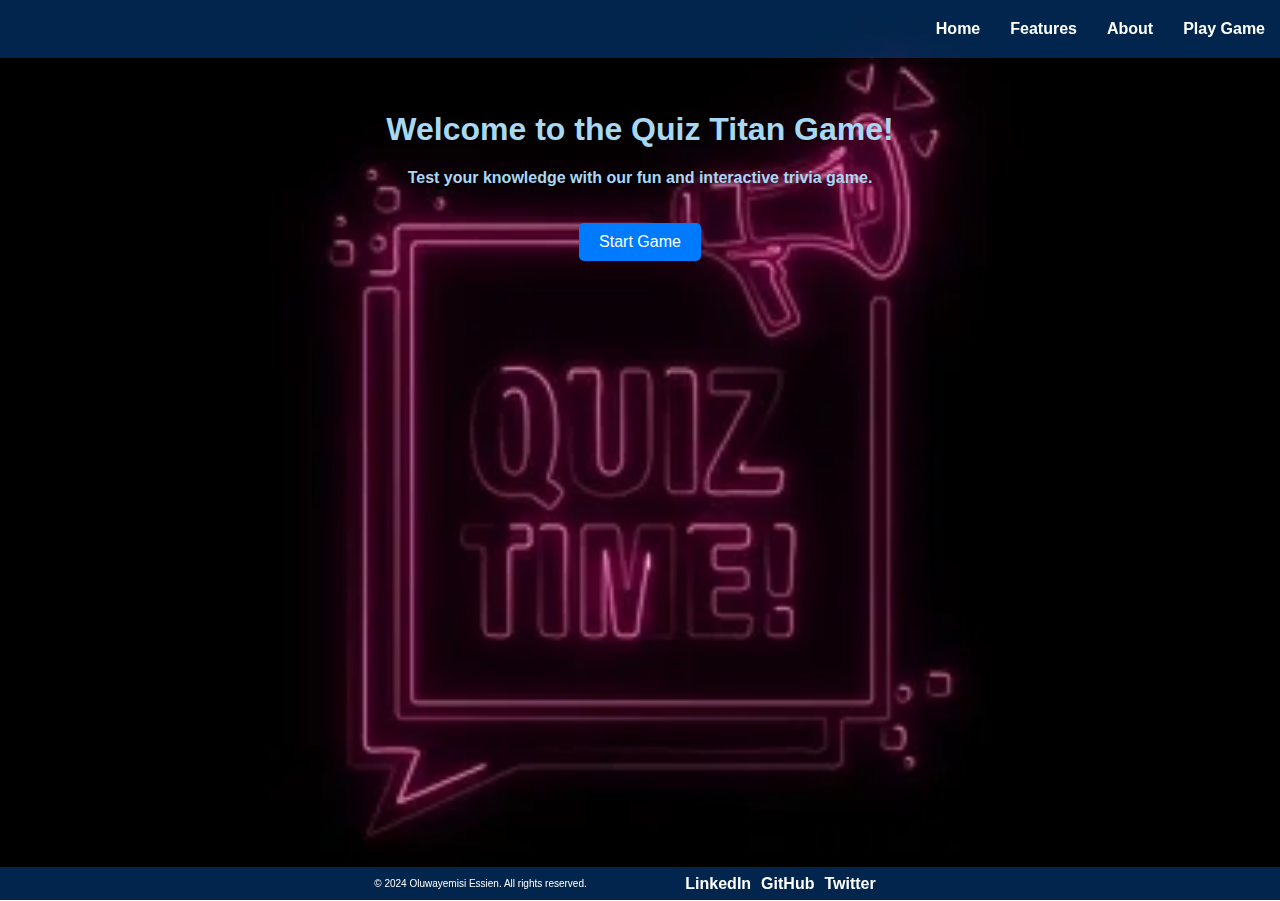
<file: index.html>
<!DOCTYPE html>
<html lang="en">
<head>
    <meta charset="UTF-8">
    <meta name="viewport" content="width=device-width, initial-scale=1.0">
    <title>Quiz Titan Game</title>
    <link rel="stylesheet" href="styles.css">
</head>
<header>
    <nav>
        <ul>
            <li><a href="index.html">Home</a></li>
            <li><a href="features.html">Features</a></li>
            <li><a href="about.html">About</a></li>
            <li><a href="game-container.html">Play Game</a></li>
        </ul>
    </nav>
</header>
<body>
    <div class="container">
        <h1>Welcome to the Quiz Titan Game!</h1>
        <p><b>Test your knowledge with our fun and interactive trivia game.</b></p>
        <div id="game-container" class="hidden">
            <div id="question-container">
                <h2 id="question"></h2>
                <div id="answer-buttons" class="btn-grid"></div>
            </div>
            <button id="next-btn" class="btn">Next</button>
        </div>
        <button id="start-btn" class="btn">Start Game</button>
        <div id="result" class="hidden"></div>
        <button id="play-again-btn" class="btn hidden">Play Again</button>
    </div>
    <footer>
        <div class="team-member">
            <p>&copy; 2024 Oluwayemisi Essien. All rights reserved.</p>
            <ul>
                <li><a href="https://www.linkedin.com/in/oluwayemisi-essien">LinkedIn</a></li>
                <li><a href="https://github.com/Yemisi-jay">GitHub</a></li>
                <li><a href="https://twitter.com/oluwayemicie">Twitter</a></li>
            </ul>
        </div>
    </footer>
    <script src="script.js"></script>
</body>
</html>
</file>
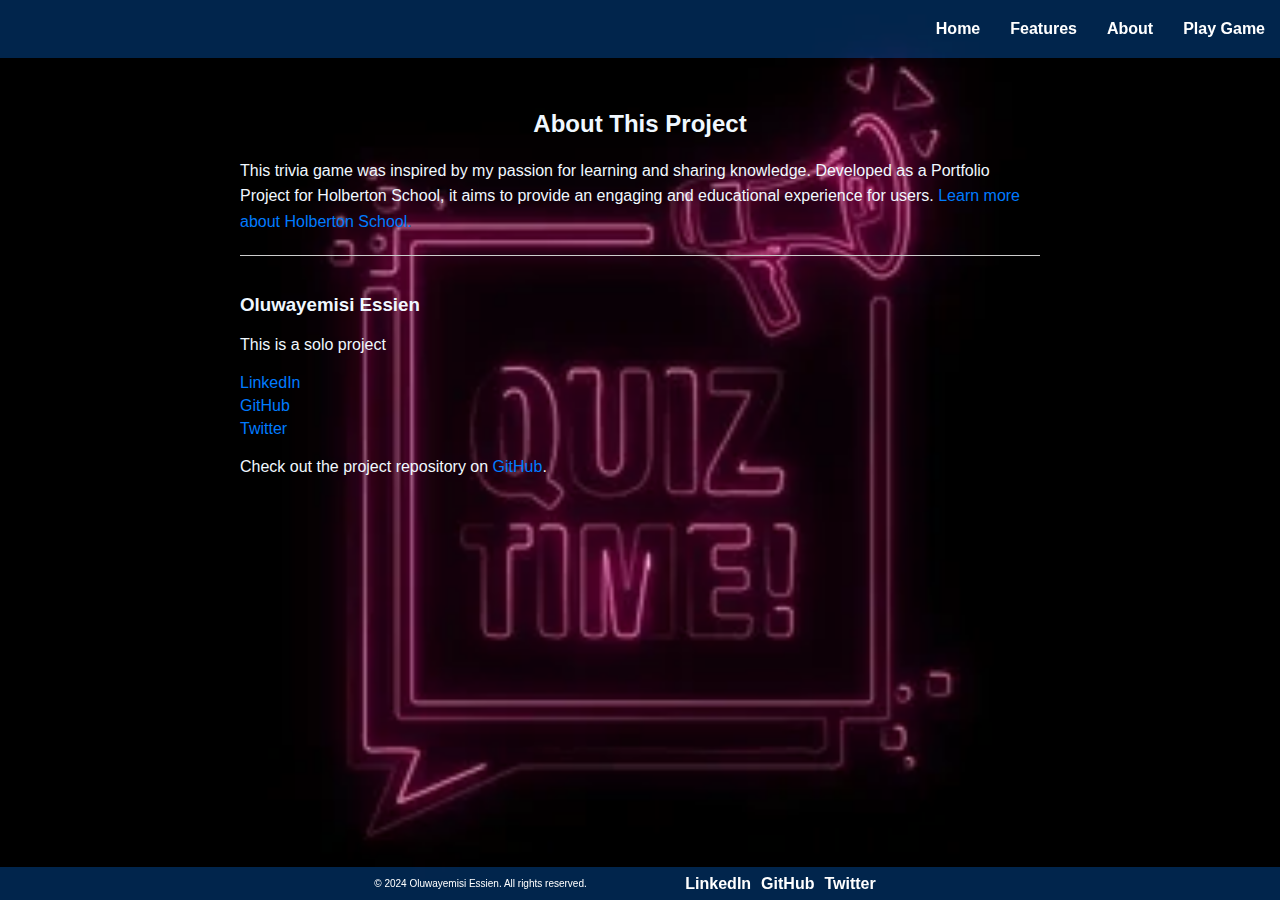
<file: about.html>
<!DOCTYPE html>
<html lang="en">
<head>
    <meta charset="UTF-8">
    <meta name="viewport" content="width=device-width, initial-scale=1.0">
    <title>About</title>
    <link rel="stylesheet" href="styles.css">
</head>
<header>
    <nav>
        <ul>
            <li><a href="index.html">Home</a></li>
            <li><a href="features.html">Features</a></li>
            <li><a href="about.html">About</a></li>
            <li><a href="game-container.html">Play Game</a></li>
        </ul>
    </nav>
</header>
<body>
    <section id="about" class="section">
        <h2>About This Project</h2>
        <p>This trivia game was inspired by my passion for learning and sharing knowledge. Developed as a Portfolio Project for Holberton School, it aims to provide an engaging and educational experience for users. <a href="https://www.holbertonschool.com" target="_blank">Learn more about Holberton School.</a></p>
        <div class="team">
            <h3>Oluwayemisi Essien</h3>
            <p>This is a solo project</p>
            <ul>
                <li><a href="https://www.linkedin.com/in/oluwayemisi-essien">LinkedIn</a></li>
                <li><a href="https://github.com/Yemisi-jay">GitHub</a></li>
                <li><a href="https://twitter.com/oluwayemicie">Twitter</a></li>
            </ul>
        </div>
        <p>Check out the project repository on <a href="https://github.com/Yemisi-jay/Quiz-Titan-Game">GitHub</a>.</p>
    </section>
</body>
<footer>
    <div class="team-member">
        <p>&copy; 2024 Oluwayemisi Essien. All rights reserved.</p>
        <ul>
            <li><a href="https://www.linkedin.com/in/oluwayemisi-essien">LinkedIn</a></li>
            <li><a href="https://github.com/Yemisi-jay">GitHub</a></li>
            <li><a href="https://twitter.com/oluwayemicie">Twitter</a></li>
        </ul>
    </div>
</footer>
</html>
</file>
<file: styles.css>
body {
    font-family: Arial, sans-serif;
    display: flex;
    justify-content: center;
    height: 100vh;
    margin: 0;
    background-image: url('quiztime.jpg');
    background-size: cover;
    background-repeat: no-repeat;
    background-position: center center;
    color: rgb(167, 217, 243);
}

header {
    width: 100%;
    background-color: rgba(2, 122, 251, 0.3);
    padding: 10px 10px;
    position: fixed;
    top: 0;
    display: flex;
    align-items: center; 
}

nav {
    width: 100%;
}

nav ul {
    list-style: none;
    padding: 0;
    margin: 0;
    display: flex;
    justify-content: right;
}

nav ul li {
    margin: 0;
}

nav ul li a {
    text-decoration: none;
    color: #fff;
    font-weight: bold;
    padding: 10px 15px;
    display: block;
}

nav ul li a:hover {
    background-color: #575757;
    border-radius: 5px;
}

.container {
    margin-top: 7%;
    align-items: center;
    text-align: center;
}

.btn {
    background-color: #007bff;
    color: white;
    border: none;
    padding: 10px 20px;
    margin: 20px;
    cursor: pointer;
    font-size: 16px;
    border-radius: 5px;
}

.btn:hover {
    background-color: #0056b3;
}

.hidden {
    display: none;
}

.btn-grid {
    display: grid;
    grid-template-columns: repeat(2, auto);
    gap: 10px;
    margin: 20px 0;
}

.btn-grid .btn {
    font-size: 14px;
}

#result {
    font-size: 20px;
    margin-top: 20px;
}

#question {
    font-size: 24px;
    margin: 20px 0;
}

.feedback {
    font-size: 18px;
    margin-top: 10px;
}

footer {
    background-color: rgba(2, 122, 251, 0.3);
    padding: 1px 0px;
    display: flex;
    justify-content: center;
    align-items: center;
    bottom: 0;
    width: 100%;
    position: fixed;
}

.team-member {
    display: flex;
    justify-content: space-around; 
    width: 100%;
    max-width: 600px;
    align-items: center;
    margin-right: 20px;
}

.team-member p {
    margin-right: 10px;
    color: #fff;
    font-size: x-small;
}

li {
    margin-right: 10px;
}

.team-member ul {
    list-style-type: none;
    margin: 0;
    padding: 0;
    display: flex;
}

.team-member a {
    text-decoration: none;
    color: #fff;
    font-weight: bold;
}

.team-member a:hover {
    text-decoration: underline;
    border-radius: 5px;
}

.features_page {
    margin-top: 70px;
    text-align: left;
} 

.section-features h2 {
    text-align: center;
}

#about{
    margin-top: 70px;
    text-align: left;
}

.section {
    max-width: 800px;
    margin: 0 auto;
    padding: 20px;
    margin-top: 50px;
}

.section h2 {
    color: aliceblue;
    text-align: center;
}

.section p {
    color: aliceblue;
    line-height: 1.6;
}

.section a {
    color: #007bff;
    text-decoration: none;
}

.section a:hover {
    text-decoration: underline;
}

.team {
    margin-top: 20px;
    border-top: 1px solid #ccc;
    padding-top: 20px;
}

.section h3 {
    color: aliceblue;
    margin-bottom: 10px;
}

.section ul {
    list-style: none;
    padding: 0;
}

.section li {
    margin-bottom: 5px;
}
</file>
